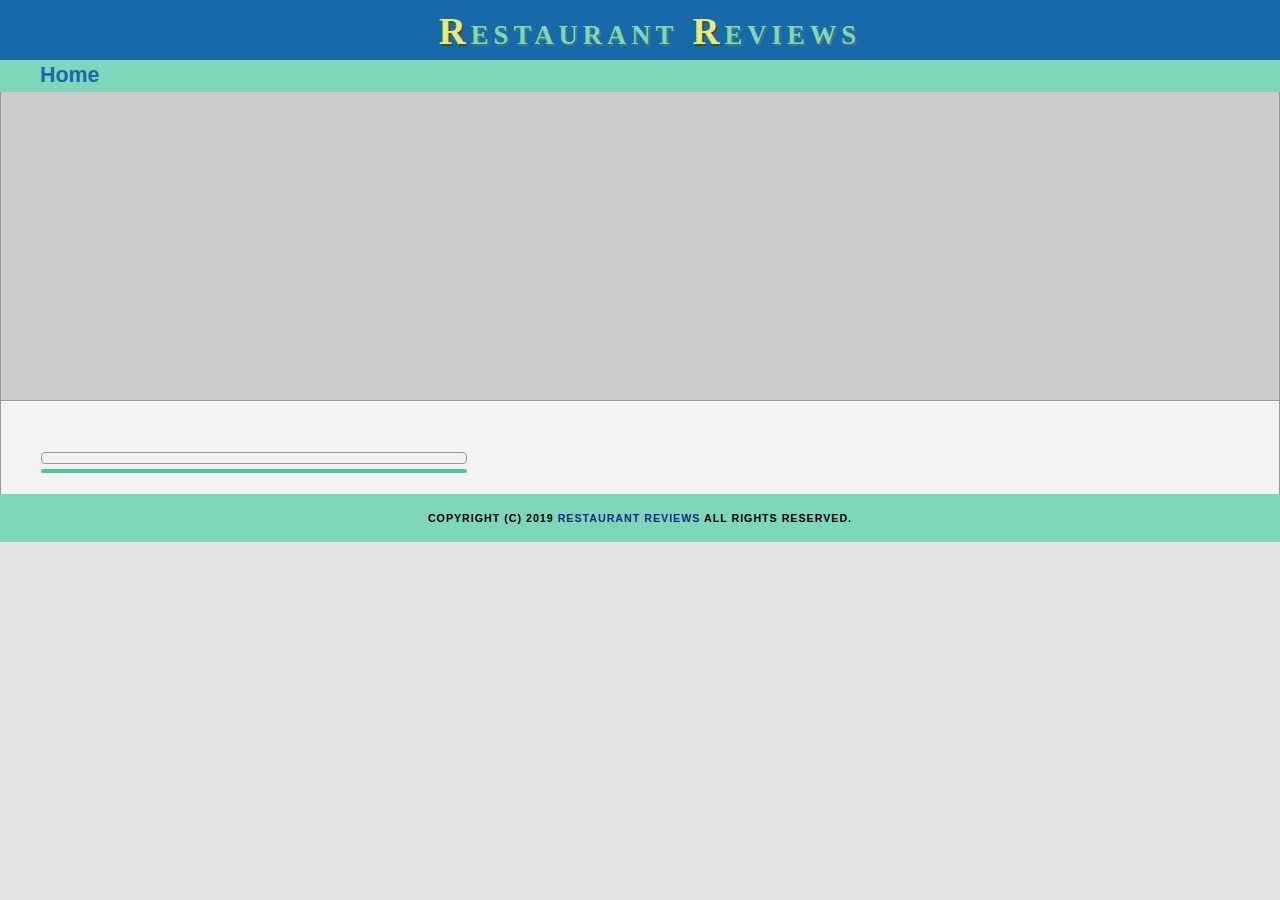
<file: restaurant.html>
<!DOCTYPE html>
<html lang="en">

<head>
  <meta charset="UTF-8">
  <meta name="viewport" content="width=device-width, initial-scale=1.0">
  <!-- Normalize.css for better cross-browser consistency -->
  <link rel="stylesheet" src="//normalize-css.googlecode.com/svn/trunk/normalize.css" />
  <!-- Main CSS file -->
  <link rel="stylesheet" href="css/styles.css" type="text/css">
  <link href="https://fonts.googleapis.com/css?family=Josefin+Sans&display=swap" rel="stylesheet">
  <link href="https://fonts.googleapis.com/css?family=Special+Elite&display=swap" rel="stylesheet">
  <link href="https://fonts.googleapis.com/css?family=Handlee&display=swap" rel="stylesheet">
  <link rel="stylesheet" href="https://unpkg.com/leaflet@1.3.1/dist/leaflet.css" integrity="sha512-Rksm5RenBEKSKFjgI3a41vrjkw4EVPlJ3+OiI65vTjIdo9brlAacEuKOiQ5OFh7cOI1bkDwLqdLw3Zg0cRJAAQ==" crossorigin=""/>
  <title>Restaurant Info</title>
</head>

<body class="inside">
  <!-- Beginning header -->
  <header>
    <!-- Beginning nav -->
    <nav>
      <h1 id="main_header"><a href="/"><span>R</span>ESTAURANT<span> R</span>EVIEWS</a></h1>
    </nav>
    <!-- Beginning breadcrumb -->
    <ul id="breadcrumb" >
      <li><a href="/">Home</a></li>
    </ul>
    <!-- End breadcrumb -->
    <!-- End nav -->
  </header>
  <!-- End header -->

  <!-- Beginning main -->
  <main id="maincontent">
    <!-- Beginning map -->
    <section id="map-container">
      <div id="map"></div>
    </section>
    <!-- End map -->
    <!-- Beginning restaurant -->
    <section id="restaurant-container">
      <h1 id="restaurant-name"></h1>
      <div id="restaurant-img-container">
      <img id="restaurant-img" alt="">

    </div>
      <p id="restaurant-cuisine"></p>
      <p id="restaurant-address"></p>
      <table id="restaurant-hours"></table>
    </section>
    <!-- end restaurant -->
    <!-- Beginning reviews -->
    <section id="reviews-container">
      <div id="reviews-header"></div>
      <ul id="reviews-list"></ul>
    </section>
    <!-- End reviews -->
  </main>
  <!-- End main -->

  <!-- Beginning footer -->
  <footer id="footer">
    Copyright (c) 2019 <a href="/"><strong>Restaurant Reviews</strong></a> All Rights Reserved.
  </footer>
  <!-- End footer -->
  <script src="https://unpkg.com/leaflet@1.3.1/dist/leaflet.js" integrity="sha512-/Nsx9X4HebavoBvEBuyp3I7od5tA0UzAxs+j83KgC8PU0kgB4XiK4Lfe4y4cgBtaRJQEIFCW+oC506aPT2L1zw==" crossorigin=""></script>
  <!-- Beginning scripts -->
  <!-- Database helpers -->
  <script type="text/javascript" src="js/dbhelper.js"></script>
  <!-- Main javascript file -->
  <script type="text/javascript" src="js/restaurant_info.js"></script>


</body>

</html>
</file>
<file: css/styles.css>
@charset "utf-8";
/* CSS Document */
html {
  box-sizing: border-box;
}
*,
*::before,
*::after {
  box-sizing: inherit;
}
body,td,th,p{
	font-family: 'Josefin Sans', sans-serif;
	font-size: 16pt;
	color: #333;
	line-height: 1.5;
}
body {
	background-color: #e5e5e5;
	margin: 0;
	position:relative;
	display: flex;
	flex-direction: column;
}
ul, li {

	font-family: 'Josefin Sans', sans-serif;
	font-size: 16pt;
  font-weight: bold;
	color: #d83e70;
}
a {
	color: #162c84;
	text-decoration: none;
}
a:hover, a:focus {
	color: #dceb90;
	text-decoration: none;
}

a img{
	border: none 0px #fff;
}
h1, h2, h3, h4, h5, h6 {
  font-family: 'Josefin Sans', sans-serif;
  margin: 0 0 20px;
}

article, aside, canvas, details, figcaption, figure, footer, header, hgroup, menu, nav, section {
	display: block;
}

#maincontent {
  background-color: #f3f3f3;
  min-height: 100%;
	display: flex;
	flex-wrap: wrap;
	border: 1px solid #999;
}
#footer {
	font-family: 'Josefin Sans', sans-serif;
  background-color: #7ed7bb;
  color: #000;
  font-size: 8pt;
  font-weight: bold;
  letter-spacing: 1px;
  padding: 16px;
  text-align: center;
  text-transform: uppercase;
}
/* ====================== Navigation ====================== */
nav {
  width: 100%;
  height: 40%;
  background: #1769aa;
  text-align:center;
	display: grid;
  line-height: 1.4;
  padding-left: 20px;
}
nav h1 {
  margin: auto;
	 display: inline-block;
}
nav h1 a {
  font-family: 'Special Elite', cursive;
  color: #7ed7bb;
  text-shadow: 1.5px 1.5px #467868;
  font-size: 20pt;
  font-weight: bold;
  letter-spacing: 5px;

}
#main_header span {
font-size: 1.4em;
font-weight: bold;
color: #e1ea88;
text-decoration:none;
text-shadow: 2px 2px #494f14;
}

#breadcrumb {
	list-style: none;
	background-color: #7ed6bb;
  margin: 0;
}

/* Display list items side by side */
#breadcrumb li {
    display:inline;
}

/* Add a slash symbol (/) before/behind each list item */
#breadcrumb li+li:before {
    padding: 8px;
    color: black;
    content: "/\00a0";
}

/* Add a color to all links inside the list */
#breadcrumb li a {
    color: #1869aa;
    text-decoration: none;
    font-family: 'Josefin Sans', sans-serif;
}

/* Add a color on mouse-over */
#breadcrumb li a:hover {
    color: #df3490;
    text-decoration: underline;
}
/* ====================== Map ====================== */
#map {
  height: 50vh;
  width: 100%;
  background-color: #94ccf9;
}
#map-container {
  width: 100%;
}
/* ====================== Restaurant Filtering ====================== */
#filter-list-container {
  width: 100%;
}
.filter-options {
  background-color:#7ed7bb;
  align-items: center;
	padding: 2.5px;
	display: flex;
	flex-wrap: wrap;
	justify-content: center;
}
.filter-options h2 {
  color: #104b79;
  text-shadow: 1.5px 1.5px #0096a9;
  font-size: 25px;
  font-weight: bold;
  line-height: 1;
  margin: 0 20px;
}
.filter-options select {
  background-color: white;
  border: 1px solid #fff;
  font-family: 'Josefin Sans', sans-serif;
	height: 25px;
	letter-spacing: 0;
	margin: 10px;
	padding: 0 10px;
	width: 170px;
	font-size: 15px;
	border-radius: 5px;
}
.filter-options label {
  position: absolute;
  left: -9999px;
  width: 1px;
  height: 1px;
  overflow: hidden;
}
/* ====================== Restaurant Listing ====================== */
#restaurants-list {
  background-color: #e1ea88;
  list-style: outside none none;
  margin: 0;
	padding: 10px 15px;
	text-align: center;
	display: flex;
	flex-wrap: wrap;
	justify-content: space-evenly;
}
#restaurants-list li {
  background-color: #fff;
  border: 2px solid #ccc;
  font-family: 'Josefin Sans', sans-serif;
  margin: 15px;
  min-height: 380px;
  padding: 0 0 25px;
	width: 300px;
  display: flex;
  flex-direction: column;
  align-content: center;
  border-radius: 30px 0 30px 0;
}
#restaurants-list .restaurant-img {
  display: block;
  margin: 0;
  max-width: 100%;
  min-width: 100%;
	border-radius: 30px 0 30px 0;
  padding: 10px;
}
#restaurants-list li h1 {
  color: #14A3B3;
  font-family: 'Josefin Sans', sans-serif;
  font-size: 16pt;
  text-shadow: 1px 1px #0096a9;
  font-weight: bold;
  letter-spacing: 0;
  line-height: 1.3;
  margin: 20px 0 5px;
  text-transform: uppercase;
  height: 56px;
}
#restaurants-list p {
  margin: 0;
  line-height: 1;
  font-size: 16px;
  align-content:center;
}
#restaurants-list li a {
  background: linear-gradient(120deg, #1a78c2 0%, #4DC7A2 100%);
  color: #fff;
  display:grid;
  font-size: 10pt;
  margin: 15px 0 0;
  padding: 8px 5px 5px;
  width: 60%;
  align-self: center;
  box-shadow: 5px 5px 6px #aaaaaa;
  text-align: center;
  text-decoration: none;
  text-transform: uppercase;
  webkit-border-radius: 2em;
	-moz-border-radius: 2em;
	border-radius: 2em;
}

/* ====================== Restaurant Details ====================== */
.inside header {
  position: fixed;
  top: 0;
  width: 100%;
  z-index: 1000;
}
.inside #map-container {
  background: #f7dba8 none repeat scroll 0 0;
  height: 400px;
	border-bottom: 1px solid #999;
  width: 100%;
}
.inside #map {
  background-color: #ccc;
  height: 100%;
  width: 100%;
}
.inside #footer {
  bottom: 0;
  position: absolute;
  width: 100%;
}
#restaurant-name {
  color: #eb3472;
  font-family: 'Josefin Sans', sans-serif;
  font-size: 20pt;
  font-weight: bold;
  letter-spacing: 0;
  margin: 5px 0 30px;
  text-transform: uppercase;
  line-height: 1.1;
}
#restaurant-img-container {
  display: flex;
  flex-direction: column;
}
#restaurant-img {
	width: 100%;
  max-width: 100%;
  border: 1px solid #999;
  padding: 5px;
  border-radius: 4px;
}
#restaurant-address {
	margin: 10px 0px;
  font-weight: bold;
  border-bottom: 1px solid #ccc;
  padding-bottom: 16px;
}
#restaurant-cuisine {
  background-color: #4DC7A2;
  color: #eb3472;
  font-size: 12pt;
  font-weight: bold;
  letter-spacing: 10px;
  margin: 5px 0 20px;
  padding: 2px 0;
  text-align: center;
  text-transform: uppercase;
	width: 100%;
  align-self: center;
  text-decoration: none;
  webkit-border-radius: 2em;
	-moz-border-radius: 2em;
	border-radius: 2em;
}
#restaurant-container, #reviews-container {
  border-bottom: 1px solid #d9d9d9;
  border-top: 1px solid #fff;
  padding: 20px 40px;
  width: 50%;
}
#restaurant-container {
  width: 38%;
}
#reviews-container {
  padding-bottom: 0;
  width: 62%;
}
#reviews-header {
  display: flex;
  align-items: flex-start;
  justify-content: flex-start;
}
#reviews-container h2 {
  color: #eb3472;
  font-weight: bold;
  font-size: 25px;
  letter-spacing: -1px;
  padding-bottom: 1pt;
	margin-right: 10px;
}
#reviews-list {
  margin: 0;
  padding: 0;
}
#reviews-list li {
  background-color: #fff;
  border: 1px solid #f3f3f3;
  display: block;
  list-style-type: none;
  margin: 0 0 30px;
	padding: 10px 20px 16px;
	position: relative;
	border-radius: 4px;
}
#reviews-list li p {
  font-family: 'Handlee', cursive;
  margin: 0 0 10px;
  font-size: 18px;
  font-weight: normal;
}
#restaurant-hours td {
  color: #666;
  font-size: 18px;
  font-weight: normal;
}
/* ====================== Media Queries ====================== */
@media screen and (max-width: 1100px) {
  #restaurants-list li {
    width: 270px;
  }
}

@media screen and (max-width: 1024px) {
  #restaurant-container {
    width: 45%;
  }
  #reviews-container {
    width: 55%;
  }
}

@media screen and (max-width: 950px) {
  #restaurants-list li {
    width: 300px;
  }
}

@media screen and (max-width: 768px) {
  /* #restaurant-container, #reviews-container {
    width: 50%;
  } */
  #restaurant-container {
    flex-basis: 40%;
    flex-grow: 1;
  }
  #reviews-container {
    min-width: 365px;
  }
}

@media screen and (min-width: 650px) and (max-width: 768px) {
  #restaurants-list li {
    width: 270px;
  }
}

@media screen and (max-width: 650px) {
  #restaurant-container, #reviews-container, #breadcrumb {
    padding: 12px;
    width: 100%;
  }
  .filter-options {
    flex-direction: column;
  }
  #restaurant-container, #reviews-container {
    width: 100%;
  }
  #restaurant-name {
    margin: 15px 0 10px;
  }
  #reviews-container h2 {
    margin: 0 10px 10px 0;
  }
}

@media screen and (max-width: 400px) {
  #restaurant-container, #reviews-container, #breadcrumb {
    padding: 10px;
  }
  #reviews-container {
    min-width: unset;
  }
  #restaurants-list li {
    margin: 15px 0;
    width: 270px;
  }
  #offline {
    max-width: 300px;
    top: -170px;
  }
  /* .static-rate > label {
    font-size: 28px;
  } */
}

@media screen and (max-width: 340px) {
  .static-rate > label {
    font-size: 28px;
  }
  #reviews-list li p.updatedAt {
    font-size: .90em;
  }
  #confirm_form {
    min-width: 250px;
  }
}

@media screen and (min-width: 426px) {
  #restaurant-container {
    padding-right: 20px;
  }
  #reviews-container {
    padding-left: 20px;
  }
}

/* adjust for device onscreen keyboards */
@media screen and (max-height: 540px) {
  .modal {
    top: 10px;
    transform: translate(-50%, 0);
  }
  .modal_form_container {
    overflow-y: scroll;
    height: 230px;
  }
  #confirm_delete_modal {
    top: 1%;
  }
}

@media screen and (max-height: 300px) {
  .modal_form_container {
    height: 180px;
  }
}
</file>
